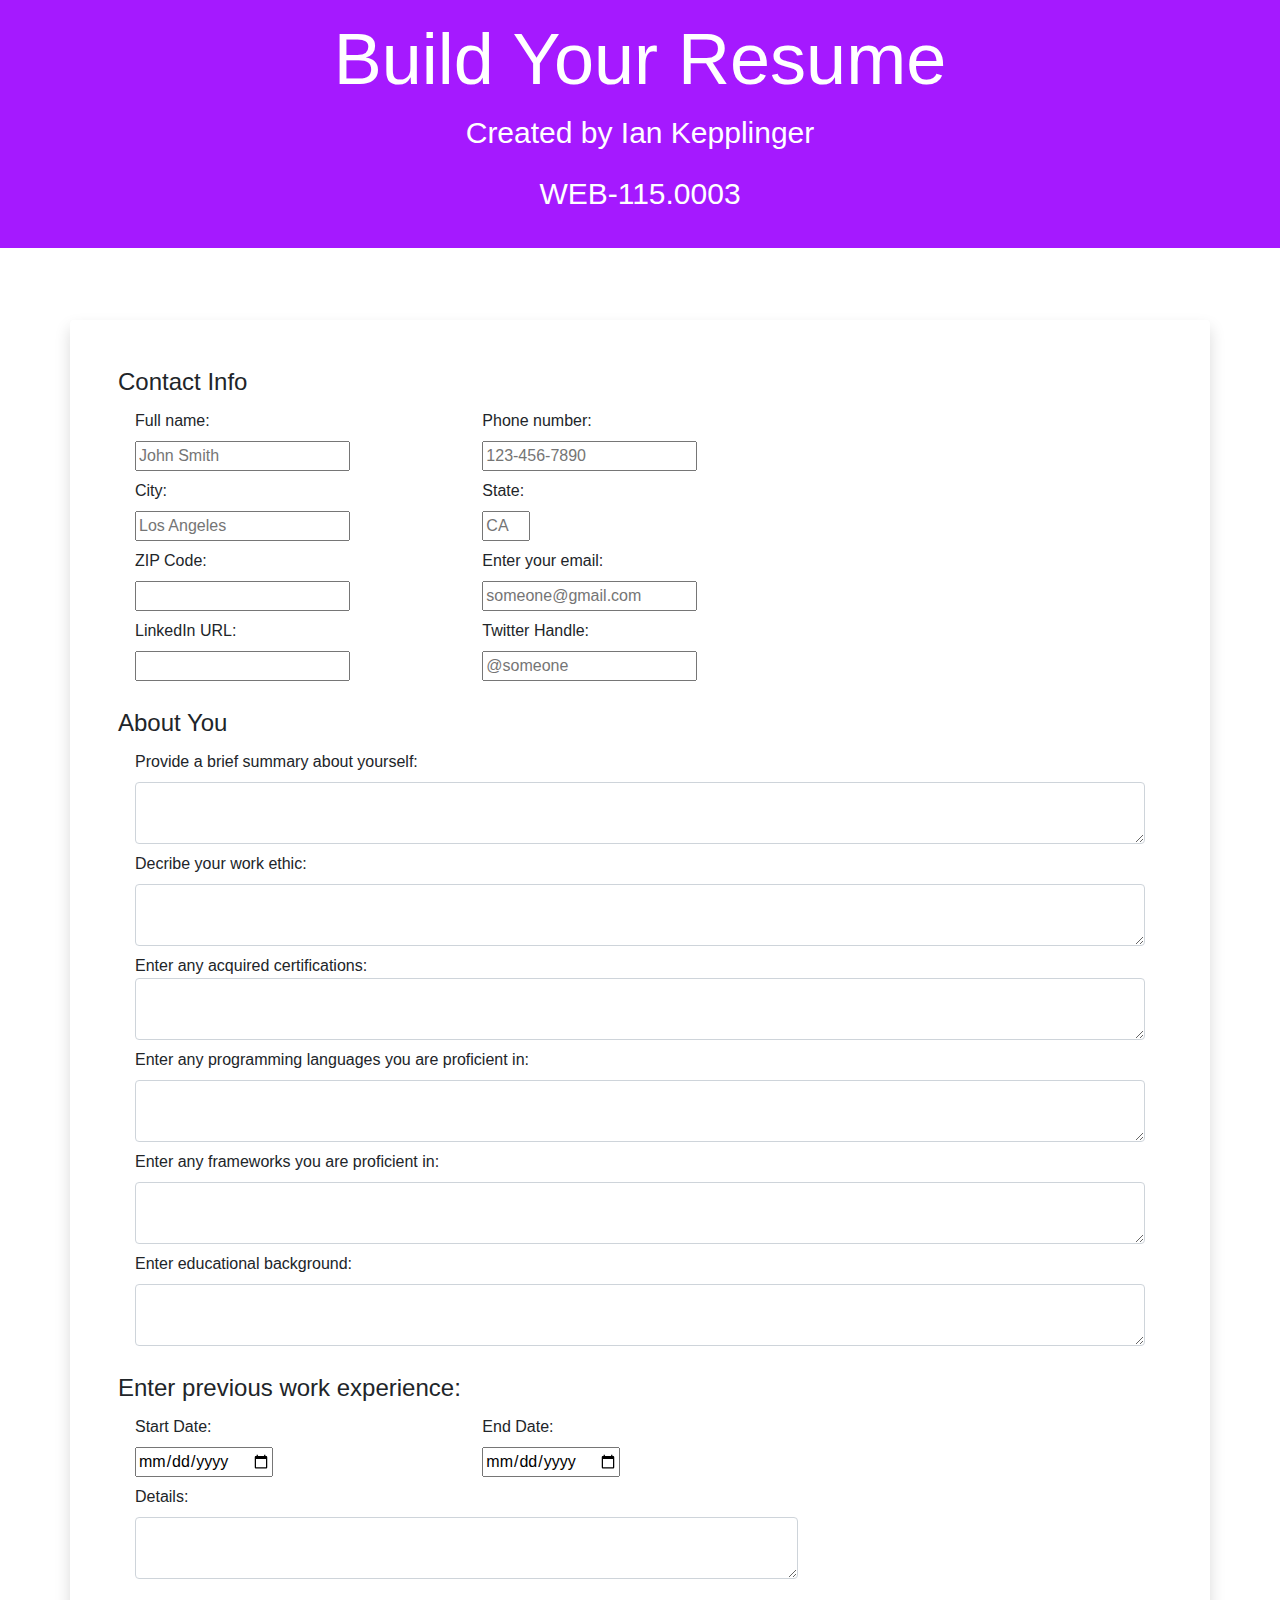
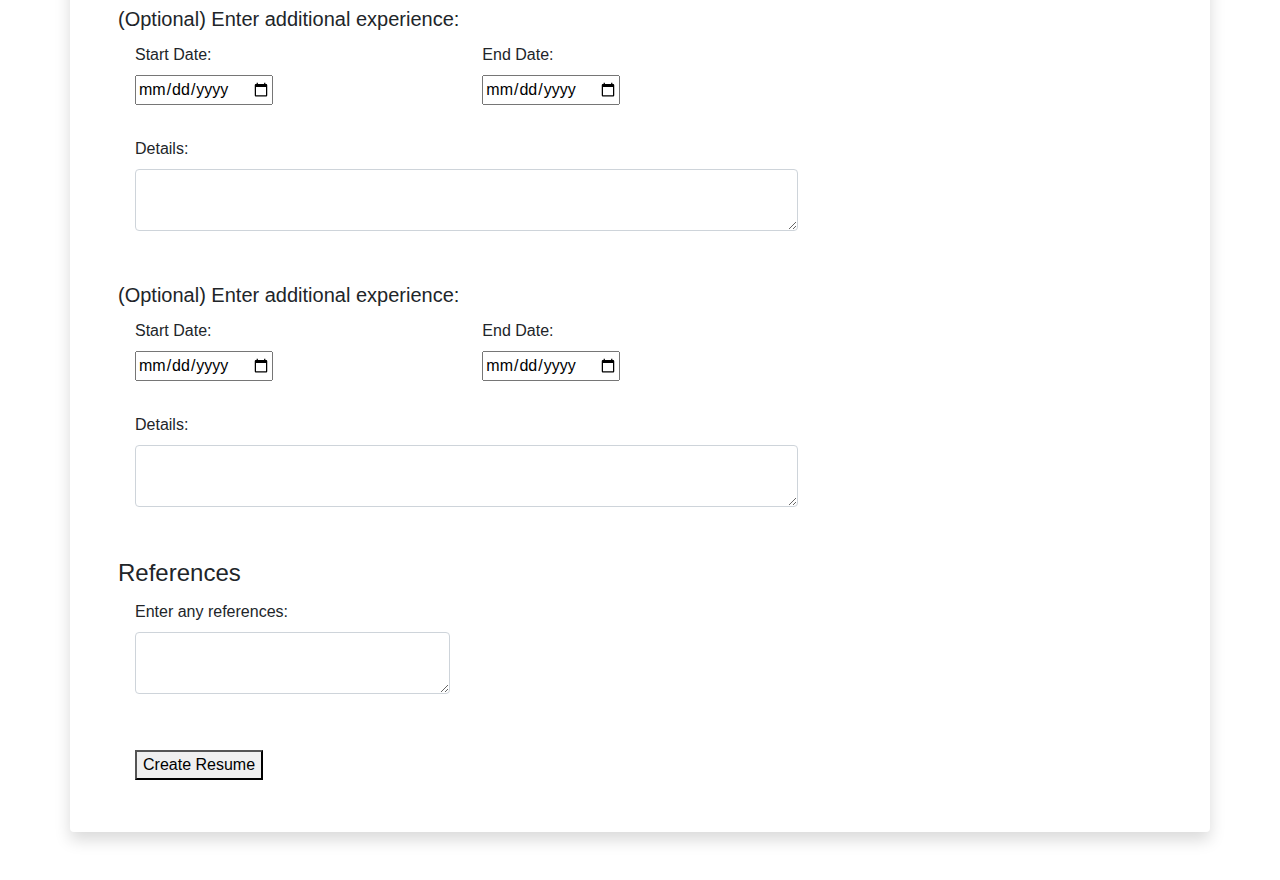
<file: index.html>
<!DOCTYPE html>
<html encoding='UTF8'>

<head>
    <title>Resume Builder</title>
    <link rel="stylesheet" href="https://stackpath.bootstrapcdn.com/bootstrap/4.3.1/css/bootstrap.min.css"
          integrity="sha384-ggOyR0iXCbMQv3Xipma34MD+dH/1fQ784/j6cY/iJTQUOhcWr7x9JvoRxT2MZw1T" crossorigin="anonymous">
    <style>
        .header {
            text-align: center;
            background: #a519ff;
            color: white;
            font-size: 30px;
        }
    </style>
</head>

<body>
<div class="header bg-gradient p-3">
    <h3 class="display-3">Build Your Resume</h3>
    <p>Created by Ian Kepplinger</p>
    <p>WEB-115.0003</p>
</div>
<br>
<div id="form" class="container shadow p-5 m-5 bg-white rounded mx-auto">
    <form>

        <h4 class="p1">Contact Info</h4>

        <div class="row px-3 py-1">
            <div class="col-4 px-3">
                <label for="fullName">Full name:</label><br>
                <input type="text" id="fullName" name="fullName" placeholder="John Smith">
            </div>
            <div class="col-4 px-3">
                <label for="phone">Phone number:</label><br>
                <input type="tel" id="phone" name="phone" placeholder="123-456-7890"
                       pattern="[0-9]{3}-[0-9]{3}-[0-9]{4}">
            </div>
        </div>
        <div class="row px-3 py-1">
            <div class="col-4 px-3">
                <label for="city">City:</label><br>
                <input type="text" id="city" name="city" placeholder="Los Angeles">
            </div>
            <div class="col-4 px-3">
                <label for="state">State:</label><br>
                <input type="text" id="state" name="state" size="2" placeholder="CA">
            </div>
        </div>
        <div class="row px-3 py-1">
            <div class="col-4 px-3">
                <label for="zip">ZIP Code:</label><br>
                <input type="text" id="zip" name="zip">
            </div>
            <div class="col-4 px-3">
                <label for="email">Enter your email:</label><br>
                <input type="email" id="email" name="email" required placeholder="someone@gmail.com">
            </div>
        </div>

        <div class="row px-3 py-1">
            <div class="col-4 px-3">
                <label for="linkedin">LinkedIn URL:</label><br>
                <input type="url" id="linkedin" name="linkedin">
            </div>
            <div class="col-4 px-3">
                <label for="twitter">Twitter Handle:</label><br>
                <input type="text" id="twitter" name="twitter" placeholder="@someone">
            </div>
        </div>
        <br>
        <h4 class="p1">About You</h4>

        <div class="row px-3 py-1">
            <div class="col-12 px-3">
                <label for="summary">Provide a brief summary about yourself:</label><br>
                <textarea class="form-control" id="summary" name="summary"></textarea>
            </div>
        </div>
        <div class="row px-3 py-1">
            <div class="col-12 px-3">
            <label for="workEthic">Decribe your work ethic:</label><br>
            <textarea class="form-control" id="workEthic" name="workEthic"></textarea>
            </div>
        </div>
        <div class="row px-3 py-1">
            <div class="col-12 px-3">
                <label for="certs"></label>Enter any acquired certifications:<br>
                <textarea class="form-control" id="certs" name="certs"></textarea>
            </div>
        </div>
        <div class="row px-3 py-1">
            <div class="col-12 px-3">
                <label for="coding">Enter any programming languages you are proficient in:</label><br>
                <textarea class="form-control" id="coding" name="coding"></textarea>
            </div>
        </div>
        <div class="row px-3 py-1">
            <div class="col-12 px-3">
                <label for="frameworks">Enter any frameworks you are proficient in:</label><br>
                <textarea class="form-control" id="frameworks" name="frameworks"></textarea>
            </div>
        </div>
        <div class="row px-3 py-1">
            <div class="col-12 px-3">
                <label for="edu">Enter educational background:</label><br>
                <textarea class="form-control" id="edu" name="edu"></textarea>
            </div>
        </div>
        <br>
        <h4>Enter previous work experience:</h4>
        <div class="row px-3 py-1">
            <div class="col-4 px-3">
                <label for="workStart1">Start Date:</label><br>
                <input type="date" id="workStart1" name="workStart1">
            </div>
            <div class="col-4 px-3">
                <label for="workEnd1">End Date:</label><br>
                <input type="date" id="workEnd1" name="workEnd1">
            </div>
        </div>

        <div class="row px-3 py-1">
            <div class="col-8 px-3">
                <label for="workDetails1">Details:</label><br>
                <textarea class="form-control" id="workDetails1" name="workDetails1"></textarea>
            </div>
        </div>
        <br>
        <h5>(Optional) Enter additional experience:</h5>
        <div class="row px-3 py-1">
            <div class="col-4 px-3">
                <label for="workStart2">Start Date:</label><br>
                <input type="date" id="workStart2" name="workStart2"><br><br>
            </div>
            <div class="col-4 px-3">
                <label for="workEnd2">End Date:</label><br>
                <input type="date" id="workEnd2" name="workEnd2"><br><br>
            </div>
        </div>
        <div class="row px-3 py-1">
            <div class="col-8 px-3">
                <label for="workDetails2">Details:</label><br>
                <textarea class="form-control" id="workDetails2" name="workDetails2"></textarea><br><br>
            </div>
        </div>
        <h5>(Optional) Enter additional experience:</h5>
        <div class="row px-3 py-1">
            <div class="col-4 px-3">
                <label for="workStart3">Start Date:</label><br>
                <input type="date" id="workStart3" name="workStart3"><br><br>
            </div>
            <div class="col-4 px-3">
                <label for="workEnd">End Date:</label><br>
                <input type="date" id="workEnd3" name="workEnd3"><br><br>
            </div>
        </div>

        <div class="row px-3 py-1">
            <div class="col-8 px-3">
                <label for="workDetails3">Details:</label><br>
                <textarea class="form-control" id="workDetails3" name="workDetails3"></textarea><br><br>
            </div>
        </div>
        <h4>References</h4>

        <div class="row px-3 py-1">
            <div class="col-4 px-3">
                <label for="reference">Enter any references:</label><br>
                <textarea class="form-control" id="reference" name="reference"></textarea><br><br>
            </div>
        </div>
        <div class="row px-3 py-1">
            <div class="col-12 px-3">
                <button id="create">Create Resume</button>
            </div>
        </div>
    </form>
</div>
</body>
<script src="projectJS.js"></script>
</html>
</file>
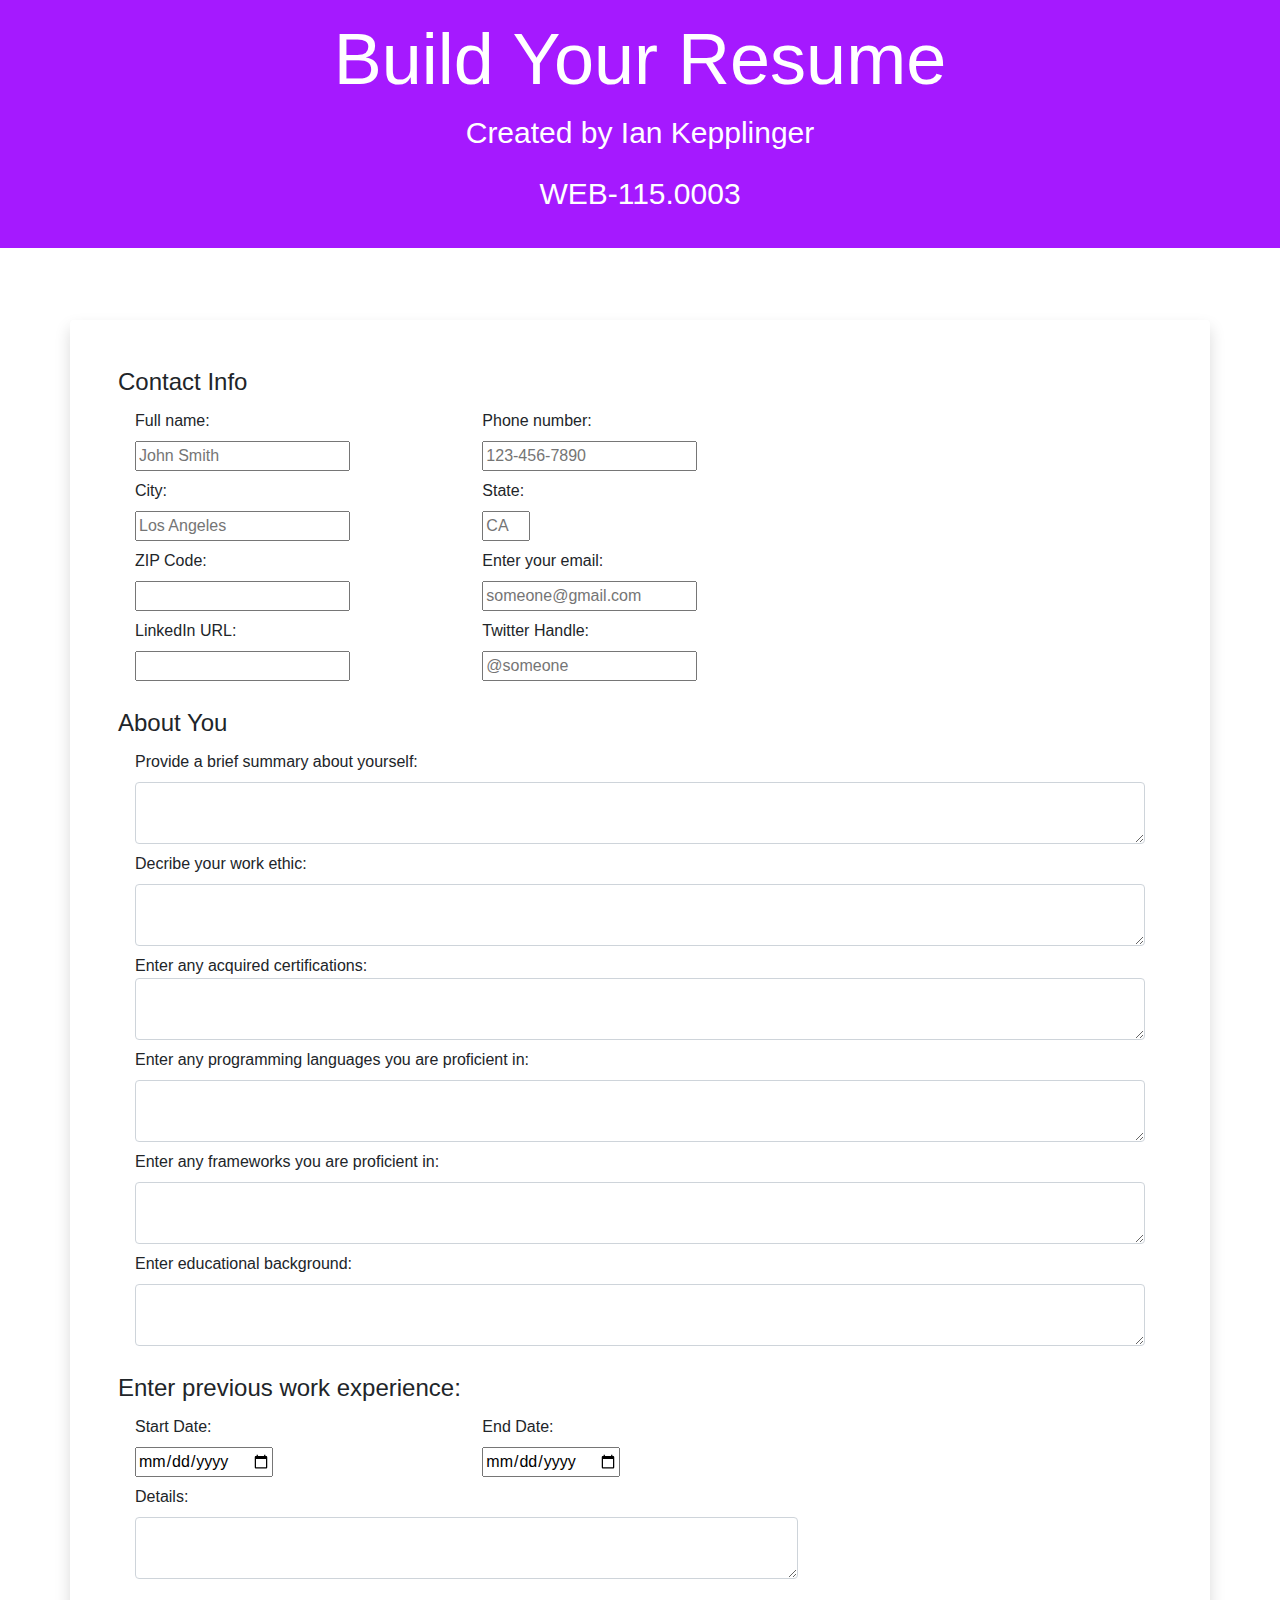
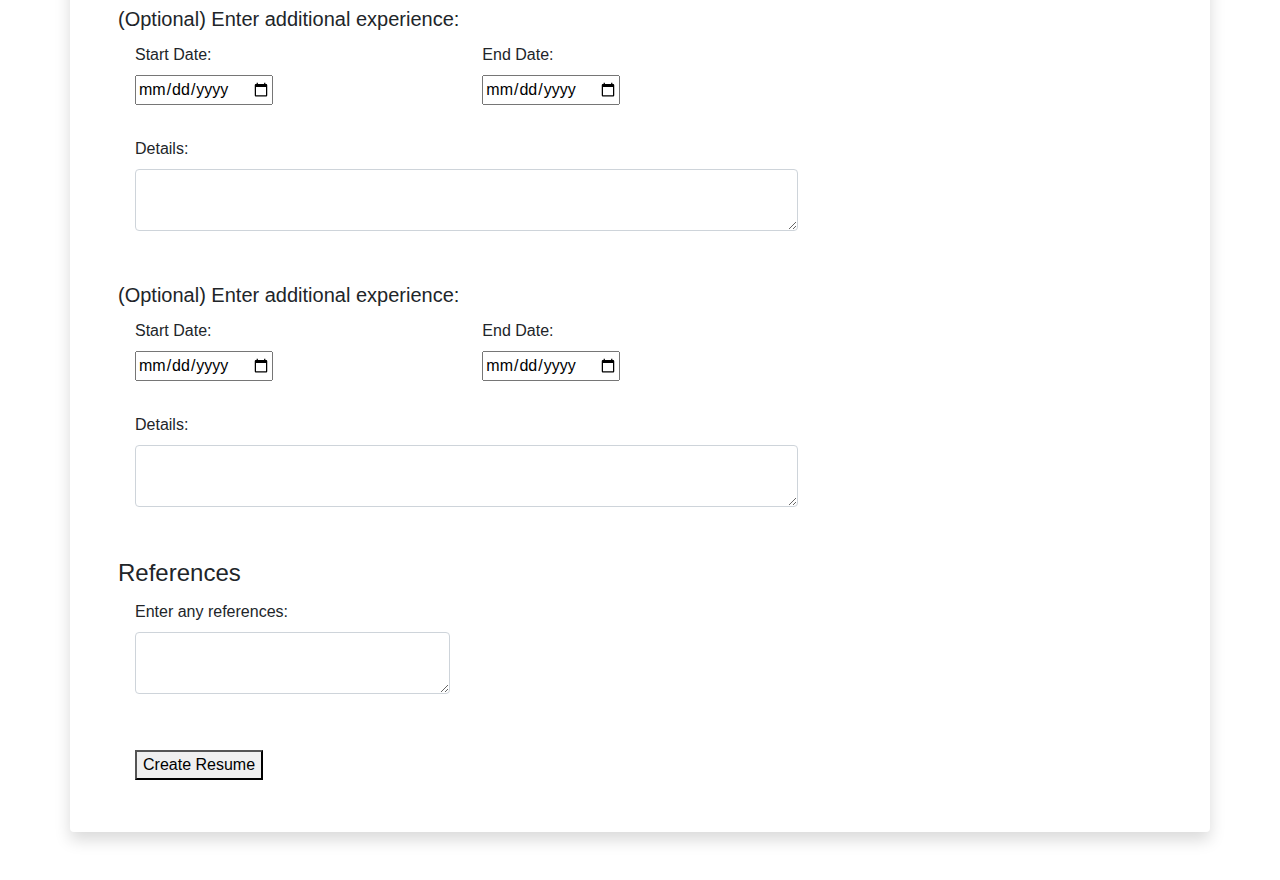
<file: finalProject.html>
<!DOCTYPE html>
<html encoding='UTF8'>

<head>
    <title>WEB-115 Final Project</title>
    <link rel="stylesheet" href="https://stackpath.bootstrapcdn.com/bootstrap/4.3.1/css/bootstrap.min.css"
          integrity="sha384-ggOyR0iXCbMQv3Xipma34MD+dH/1fQ784/j6cY/iJTQUOhcWr7x9JvoRxT2MZw1T" crossorigin="anonymous">
    <style>
        .header {
            text-align: center;
            background: #a519ff;
            color: white;
            font-size: 30px;
        }
    </style>
</head>

<body>
<div class="header bg-gradient p-3">
    <h3 class="display-3">Build Your Resume</h3>
    <p>Created by Ian Kepplinger</p>
    <p>WEB-115.0003</p>
</div>
<br>
<div id="form" class="container shadow p-5 m-5 bg-white rounded mx-auto">
    <form>

        <h4 class="p1">Contact Info</h4>

        <div class="row px-3 py-1">
            <div class="col-4 px-3">
                <label for="fullName">Full name:</label><br>
                <input type="text" id="fullName" name="fullName" placeholder="John Smith">
            </div>
            <div class="col-4 px-3">
                <label for="phone">Phone number:</label><br>
                <input type="tel" id="phone" name="phone" placeholder="123-456-7890"
                       pattern="[0-9]{3}-[0-9]{3}-[0-9]{4}">
            </div>
        </div>
        <div class="row px-3 py-1">
            <div class="col-4 px-3">
                <label for="city">City:</label><br>
                <input type="text" id="city" name="city" placeholder="Los Angeles">
            </div>
            <div class="col-4 px-3">
                <label for="state">State:</label><br>
                <input type="text" id="state" name="state" size="2" placeholder="CA">
            </div>
        </div>
        <div class="row px-3 py-1">
            <div class="col-4 px-3">
                <label for="zip">ZIP Code:</label><br>
                <input type="text" id="zip" name="zip">
            </div>
            <div class="col-4 px-3">
                <label for="email">Enter your email:</label><br>
                <input type="email" id="email" name="email" required placeholder="someone@gmail.com">
            </div>
        </div>

        <div class="row px-3 py-1">
            <div class="col-4 px-3">
                <label for="linkedin">LinkedIn URL:</label><br>
                <input type="url" id="linkedin" name="linkedin">
            </div>
            <div class="col-4 px-3">
                <label for="twitter">Twitter Handle:</label><br>
                <input type="text" id="twitter" name="twitter" placeholder="@someone">
            </div>
        </div>
        <br>
        <h4 class="p1">About You</h4>

        <div class="row px-3 py-1">
            <div class="col-12 px-3">
                <label for="summary">Provide a brief summary about yourself:</label><br>
                <textarea class="form-control" id="summary" name="summary"></textarea>
            </div>
        </div>
        <div class="row px-3 py-1">
            <div class="col-12 px-3">
            <label for="workEthic">Decribe your work ethic:</label><br>
            <textarea class="form-control" id="workEthic" name="workEthic"></textarea>
            </div>
        </div>
        <div class="row px-3 py-1">
            <div class="col-12 px-3">
                <label for="certs"></label>Enter any acquired certifications:<br>
                <textarea class="form-control" id="certs" name="certs"></textarea>
            </div>
        </div>
        <div class="row px-3 py-1">
            <div class="col-12 px-3">
                <label for="coding">Enter any programming languages you are proficient in:</label><br>
                <textarea class="form-control" id="coding" name="coding"></textarea>
            </div>
        </div>
        <div class="row px-3 py-1">
            <div class="col-12 px-3">
                <label for="frameworks">Enter any frameworks you are proficient in:</label><br>
                <textarea class="form-control" id="frameworks" name="frameworks"></textarea>
            </div>
        </div>
        <div class="row px-3 py-1">
            <div class="col-12 px-3">
                <label for="edu">Enter educational background:</label><br>
                <textarea class="form-control" id="edu" name="edu"></textarea>
            </div>
        </div>
        <br>
        <h4>Enter previous work experience:</h4>
        <div class="row px-3 py-1">
            <div class="col-4 px-3">
                <label for="workStart1">Start Date:</label><br>
                <input type="date" id="workStart1" name="workStart1">
            </div>
            <div class="col-4 px-3">
                <label for="workEnd1">End Date:</label><br>
                <input type="date" id="workEnd1" name="workEnd1">
            </div>
        </div>

        <div class="row px-3 py-1">
            <div class="col-8 px-3">
                <label for="workDetails1">Details:</label><br>
                <textarea class="form-control" id="workDetails1" name="workDetails1"></textarea>
            </div>
        </div>
        <br>
        <h5>(Optional) Enter additional experience:</h5>
        <div class="row px-3 py-1">
            <div class="col-4 px-3">
                <label for="workStart2">Start Date:</label><br>
                <input type="date" id="workStart2" name="workStart2"><br><br>
            </div>
            <div class="col-4 px-3">
                <label for="workEnd2">End Date:</label><br>
                <input type="date" id="workEnd2" name="workEnd2"><br><br>
            </div>
        </div>
        <div class="row px-3 py-1">
            <div class="col-8 px-3">
                <label for="workDetails2">Details:</label><br>
                <textarea class="form-control" id="workDetails2" name="workDetails2"></textarea><br><br>
            </div>
        </div>
        <h5>(Optional) Enter additional experience:</h5>
        <div class="row px-3 py-1">
            <div class="col-4 px-3">
                <label for="workStart3">Start Date:</label><br>
                <input type="date" id="workStart3" name="workStart3"><br><br>
            </div>
            <div class="col-4 px-3">
                <label for="workEnd">End Date:</label><br>
                <input type="date" id="workEnd3" name="workEnd3"><br><br>
            </div>
        </div>

        <div class="row px-3 py-1">
            <div class="col-8 px-3">
                <label for="workDetails3">Details:</label><br>
                <textarea class="form-control" id="workDetails3" name="workDetails3"></textarea><br><br>
            </div>
        </div>
        <h4>References</h4>

        <div class="row px-3 py-1">
            <div class="col-4 px-3">
                <label for="reference">Enter any references:</label><br>
                <textarea class="form-control" id="reference" name="reference"></textarea><br><br>
            </div>
        </div>
        <div class="row px-3 py-1">
            <div class="col-12 px-3">
                <button id="create">Create Resume</button>
            </div>
        </div>
    </form>
</div>
</body>
<script src="projectJS.js"></script>
</html>
</file>
